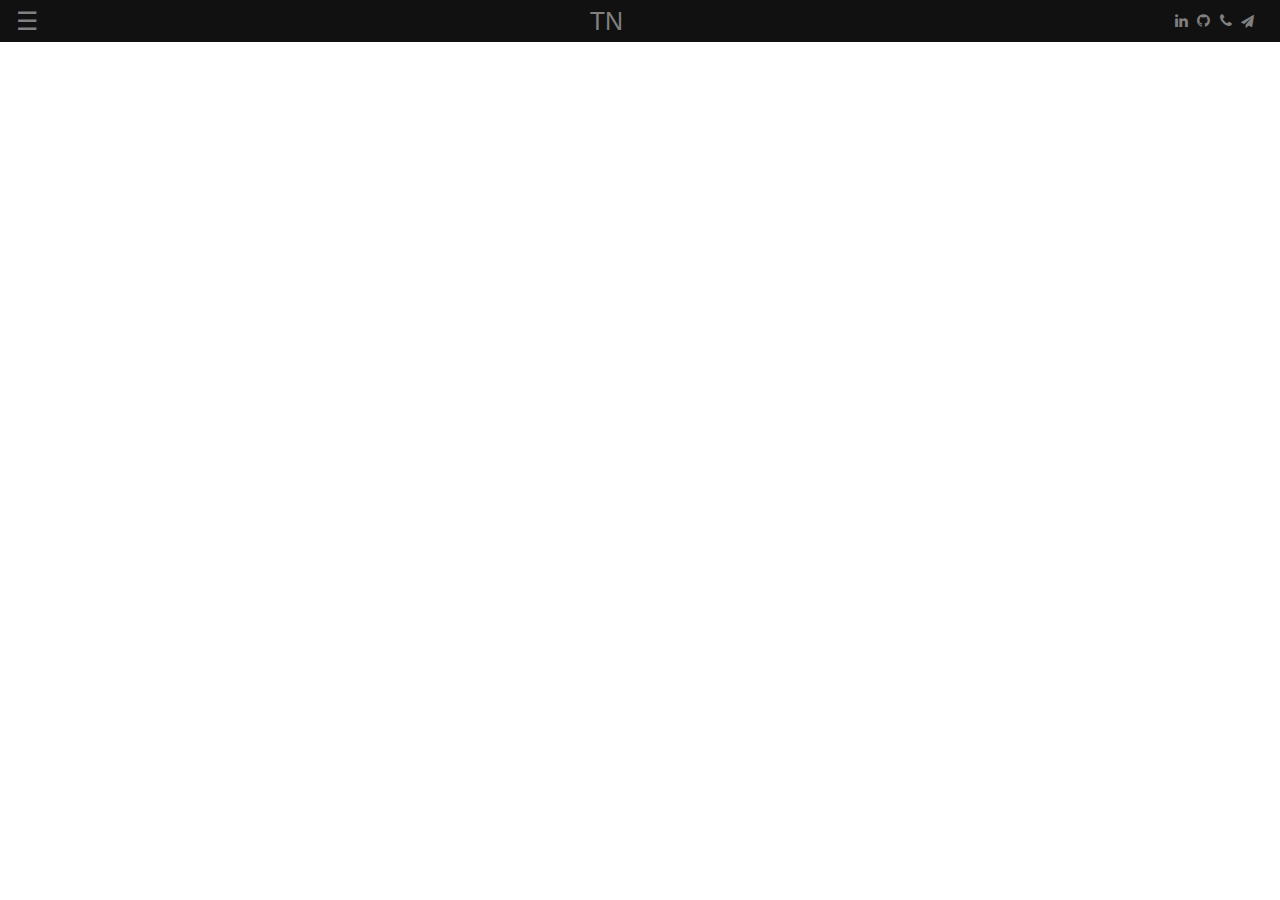
<file: index.html>
<!doctype html>
<html lang="en">

<head>
  <title>Title</title>
  <!-- Required meta tags -->
  <meta charset="utf-8">
  <meta name="viewport" content="width=device-width, initial-scale=1, shrink-to-fit=no">

  <!-- favicon -->
  <link rel="apple-touch-icon" sizes="180x180" href="favicon_io/apple-touch-icon.png">
  <link rel="icon" type="image/png" sizes="32x32" href="favicon_io/favicon-32x32.png">
  <link rel="icon" type="image/png" sizes="16x16" href="favicon_iotr/favicon-16x16.png">
  <link rel="manifest" href="favicon_io/site.webmanifest">
  
  <!-- Bootstrap CSS -->
  <link rel="stylesheet" href="https://stackpath.bootstrapcdn.com/bootstrap/4.3.1/css/bootstrap.min.css"
    integrity="sha384-ggOyR0iXCbMQv3Xipma34MD+dH/1fQ784/j6cY/iJTQUOhcWr7x9JvoRxT2MZw1T" crossorigin="anonymous">
  <link rel="stylesheet" href="https://cdnjs.cloudflare.com/ajax/libs/font-awesome/4.7.0/css/font-awesome.min.css">
  <link rel="stylesheet" href="assets/css/reset.css">
  <link rel="stylesheet" href="assets/css/style.css">
  <link rel="stylesheet" href="assets/css/navbar.css">

</head>

<body>

  <!-- NavBar -->
  <div class="navbar navbar-fixed-top">
    <div id="mySidenav" class="sidenav">
      <a href="javascript:void(0)" class="closebtn">&times;</a>
      <a href="#">Home</a>
      <a href="about.html">About</a>
      <a href="projects.html">Projects</a>
      <a href="contact.html">Contact</a>
    </div>
    <span style="font-size:25px;color:grey;cursor:pointer" class="openbtn">&#9776;</span>
    <span style="padding-left:5px; font-size:25px; color:grey;">TN</span>
    <span class="icons">
      <a href="https://www.linkedin.com/in/tryn-yen/" target="_blank" class="fa fa-linkedin"
        style="padding-right:5px; font-size:15px; color:grey;"></a>
      <a href="https://github.com/trynyen" target="_blank" class="fa fa-github"
        style="padding-right:5px; font-size:15px; color:grey;"></a>
      <a href="tel:+14696778001" class="fa fa-phone" style="padding-right:5px; font-size:15px; color:grey;"></a>
      <a href="mailto:tryn.yen@gmail.com" class="fa fa-paper-plane"
        style="padding-right:5px; font-size:13px; color:grey;"></a>
    </span>
  </div>

  <!-- Home -->

  <div class="container" id="projects">

  </div>

  <!-- jQuery first, then Popper.js, then Bootstrap JS -->
  <script src="https://ajax.googleapis.com/ajax/libs/jquery/3.4.1/jquery.min.js"></script>
  <script src="https://cdnjs.cloudflare.com/ajax/libs/popper.js/1.14.7/umd/popper.min.js"
    integrity="sha384-UO2eT0CpHqdSJQ6hJty5KVphtPhzWj9WO1clHTMGa3JDZwrnQq4sF86dIHNDz0W1"
    crossorigin="anonymous"></script>
  <script src="https://stackpath.bootstrapcdn.com/bootstrap/4.3.1/js/bootstrap.min.js"
    integrity="sha384-JjSmVgyd0p3pXB1rRibZUAYoIIy6OrQ6VrjIEaFf/nJGzIxFDsf4x0xIM+B07jRM"
    crossorigin="anonymous"></script>
  <script src="assets/js/sidenav.js"></script>
</body>

</html>
</file>
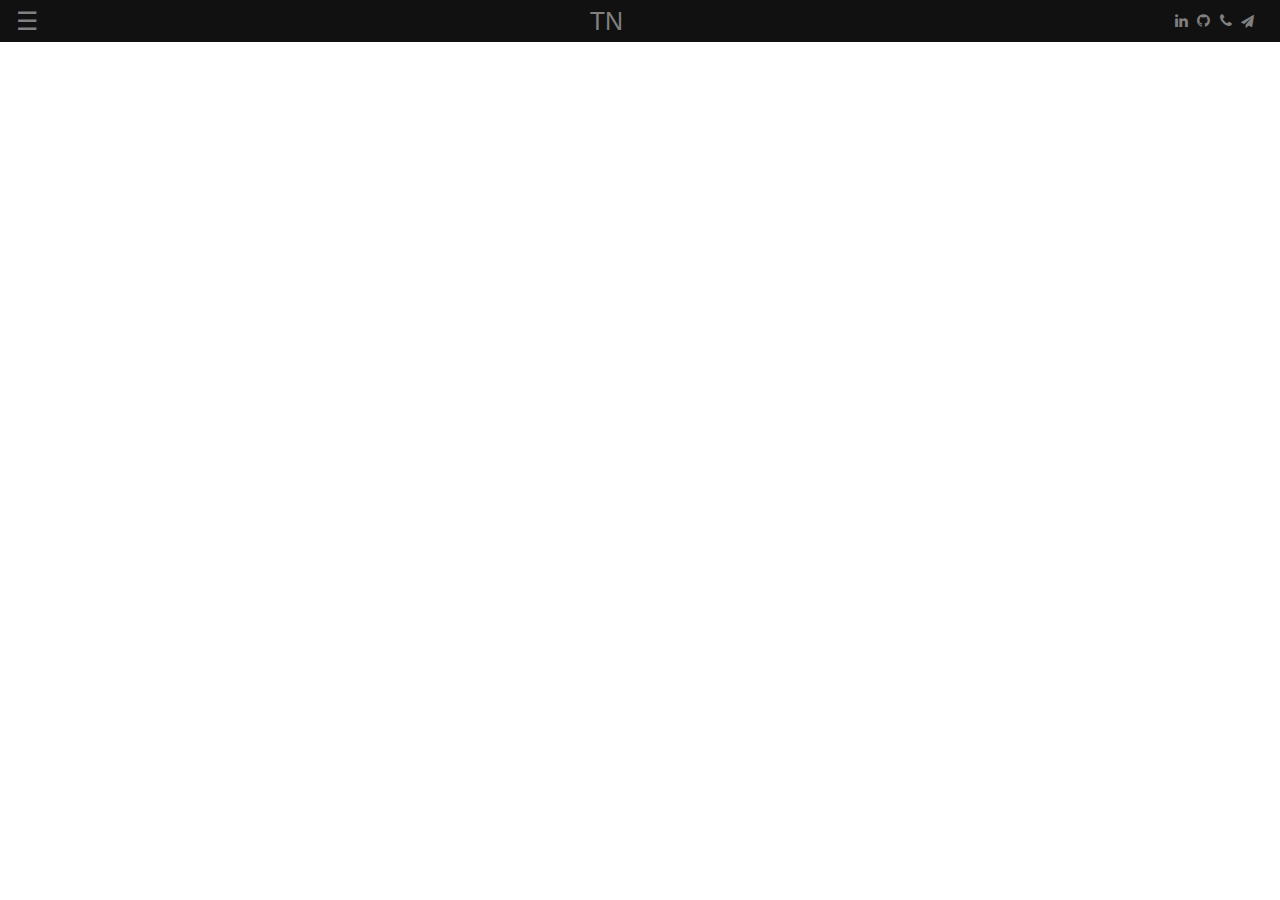
<file: contact.html>
<!doctype html>
<html lang="en">
  <head>
    <title>Title</title>
    <!-- Required meta tags -->
    <meta charset="utf-8">
    <meta name="viewport" content="width=device-width, initial-scale=1, shrink-to-fit=no">

    <!-- Bootstrap CSS -->
    <link rel="stylesheet" href="https://stackpath.bootstrapcdn.com/bootstrap/4.3.1/css/bootstrap.min.css" integrity="sha384-ggOyR0iXCbMQv3Xipma34MD+dH/1fQ784/j6cY/iJTQUOhcWr7x9JvoRxT2MZw1T" crossorigin="anonymous">
    <link rel="stylesheet" href="https://cdnjs.cloudflare.com/ajax/libs/font-awesome/4.7.0/css/font-awesome.min.css">
    <link rel="stylesheet" href="assets/css/reset.css">
    <link rel="stylesheet" href="assets/css/style.css">
    <link rel="stylesheet" href="assets/css/navbar.css">

</head>
  <body>

    <!-- NavBar -->
    <div class="navbar navbar-fixed-top">
        <div id="mySidenav" class="sidenav">
            <a href="javascript:void(0)" class="closebtn">&times;</a>
            <a href="index.html">Home</a>
            <a href="about.html">About</a>
            <a href="projects.html">Projects</a>
            <a href="#">Contact</a>
        </div>
        <span style="font-size:25px;color:grey;cursor:pointer" class="openbtn">&#9776;</span>
        <span style="padding-left:5px; font-size:25px; color:grey;">TN</span>
        <span class="icons">
            <a href="https://www.linkedin.com/in/tryn-yen/" target="_blank" class="fa fa-linkedin" style="padding-right:5px; font-size:15px; color:grey;"></a>
            <a href="https://github.com/trynyen" target="_blank" class="fa fa-github" style="padding-right:5px; font-size:15px; color:grey;"></a>
            <a href="tel:+14696778001" class="fa fa-phone" style="padding-right:5px; font-size:15px; color:grey;"></a>
            <a href="mailto:tryn.yen@gmail.com" class="fa fa-paper-plane" style="padding-right:5px; font-size:13px; color:grey;"></a>
        </span>
      </div>
    
    <!-- Home -->

    <div class="container" id="projects">
          
    </div>      
    
    <!-- jQuery first, then Popper.js, then Bootstrap JS -->
    <script src="https://ajax.googleapis.com/ajax/libs/jquery/3.4.1/jquery.min.js"></script>
    <script src="https://cdnjs.cloudflare.com/ajax/libs/popper.js/1.14.7/umd/popper.min.js" integrity="sha384-UO2eT0CpHqdSJQ6hJty5KVphtPhzWj9WO1clHTMGa3JDZwrnQq4sF86dIHNDz0W1" crossorigin="anonymous"></script>
    <script src="https://stackpath.bootstrapcdn.com/bootstrap/4.3.1/js/bootstrap.min.js" integrity="sha384-JjSmVgyd0p3pXB1rRibZUAYoIIy6OrQ6VrjIEaFf/nJGzIxFDsf4x0xIM+B07jRM" crossorigin="anonymous"></script>
    <script src="assets/js/sidenav.js"></script>  
</body>
</html>
</file>
<file: assets/css/style.css>
.projectPic {
  width: 100%;
  max-width: 800px;
}
</file>
<file: assets/css/navbar.css>
body {
    font-family: "Lato", sans-serif;
  }
  
.navbar{
  background-color: #111;
  height: 5%;
  min-height: 30px;
  width: 100%;
  /*position: absolute;*/
}

#container {
  height: 100%;
}
.sidenav {
  height: 100%;
  width: 0;
  position: fixed;
  z-index: 1;
  top: 0;
  left: 0;
  background-color: #111;
  overflow-x: hidden;
  transition: 0.5s;
  padding-top: 60px;
}

.sidenav a {
  padding: 8px 8px 8px 32px;
  text-decoration: none;
  font-size: 25px;
  color: #818181;
  display: block;
  transition: 0.3s;
}

.sidenav a:hover {
  color: #f1f1f1;
}

.sidenav .closebtn {
  position: absolute;
  top: 0;
  right: 25px;
  font-size: 36px;
  margin-left: 50px;
}

@media screen and (max-height: 450px) {
  .sidenav {padding-top: 15px;}
  .sidenav a {font-size: 18px;}
}

.icons{
  float: right;
  padding: 5px 5px;;
}
</file>
